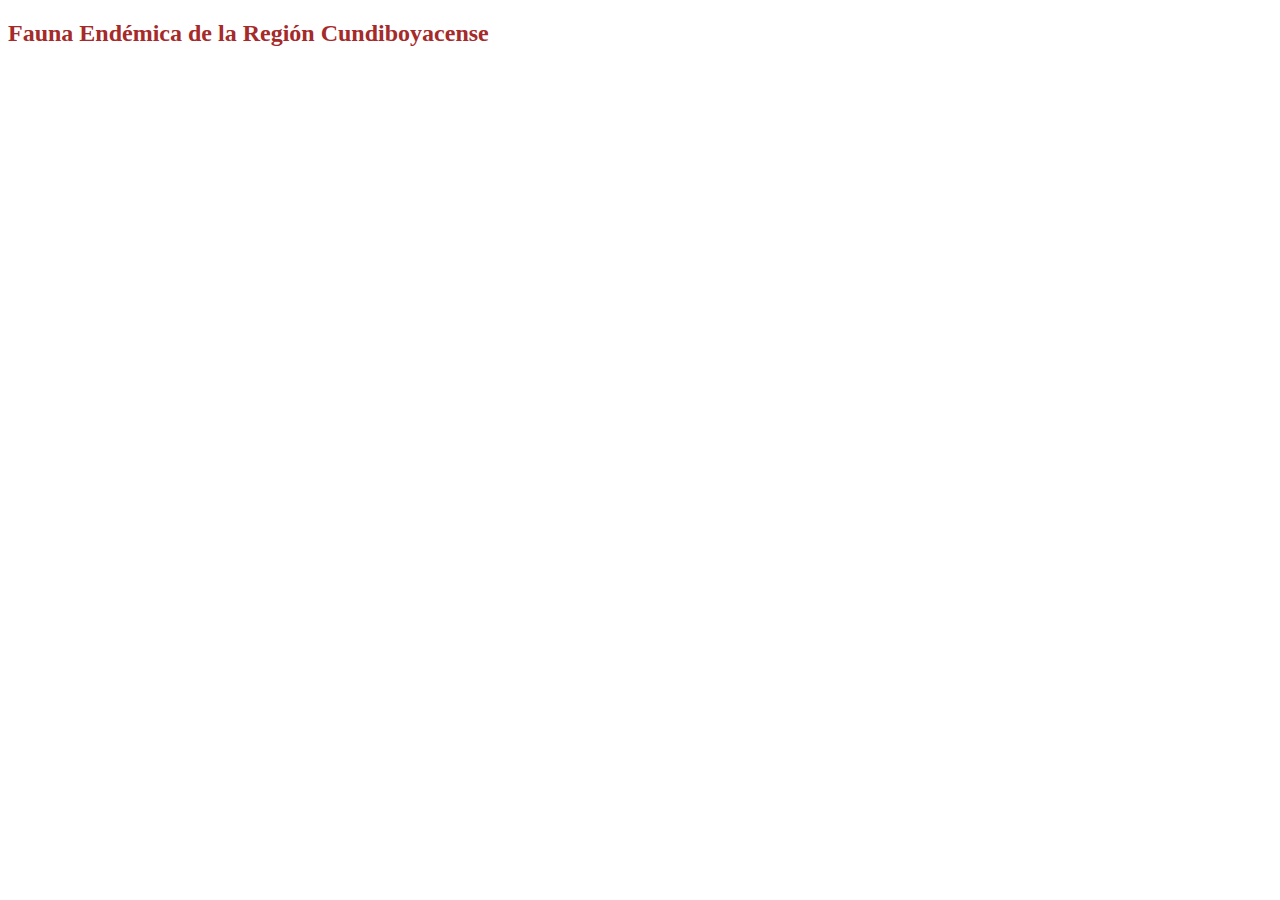
<file: templates/fauna.html>
<!DOCTYPE html>
<html lang="en">
<head>
    <meta charset="UTF-8">
    <meta name="viewport" content="width=device-width, initial-scale=1.0">
    <title>Fauna</title>
</head>
<body>
    <h2 style="color: brown;">Fauna Endémica de la Región Cundiboyacense</h2>
</body>
</html>
</file>
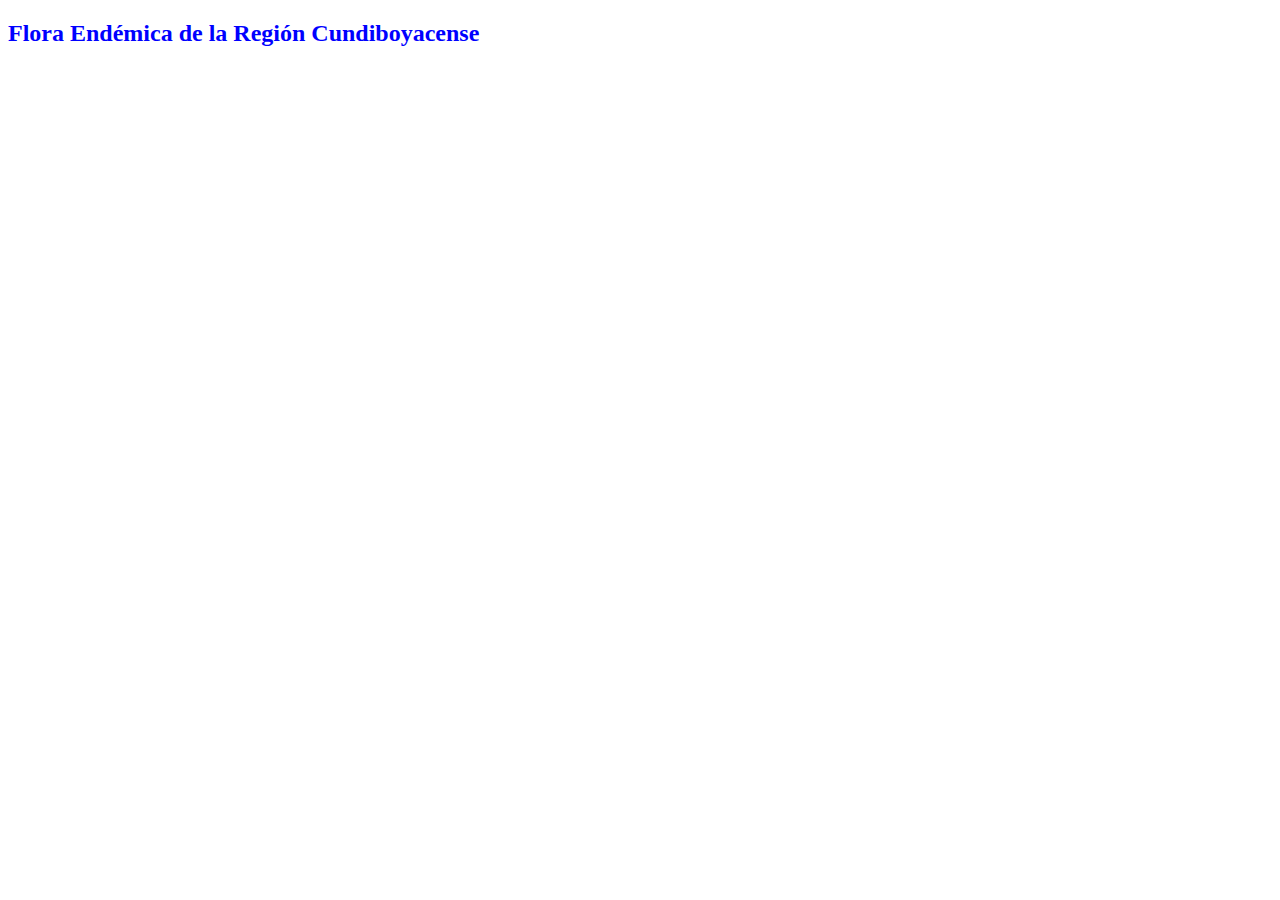
<file: templates/flora.html>
<!DOCTYPE html>
<html lang="en">
<head>
    <meta charset="UTF-8">
    <meta name="viewport" content="width=device-width, initial-scale=1.0">
    <title>Flora</title>
</head>
<body>
    <h2 style="color: blue;">Flora Endémica de la Región Cundiboyacense</h2>
</body>
</html>
</file>
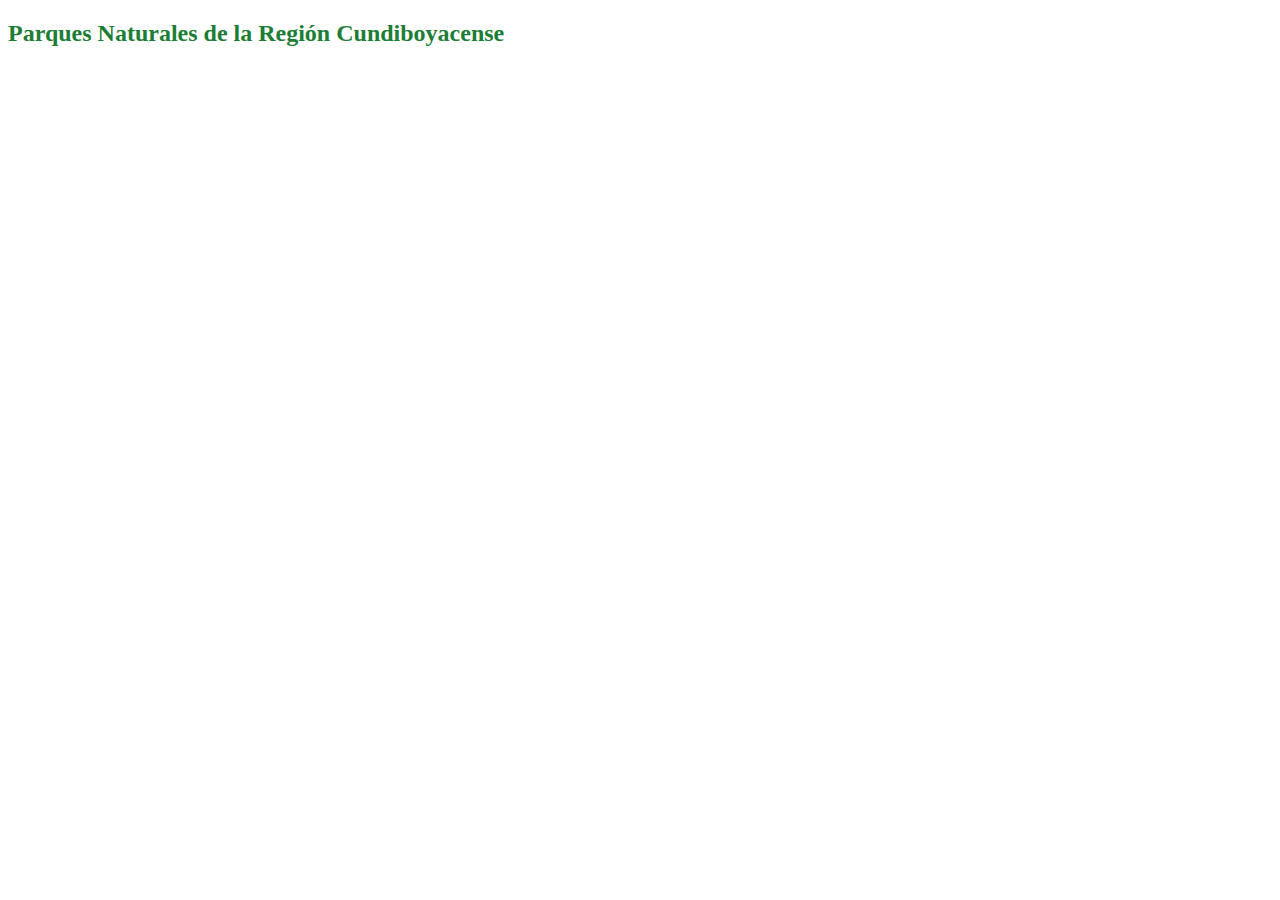
<file: templates/parques.html>
<!DOCTYPE html>
<html lang="en">
<head>
    <meta charset="UTF-8">
    <meta name="viewport" content="width=device-width, initial-scale=1.0">
    <title>Parques</title>
</head>
<body>
    <h2 style="color: rgb(28, 126, 53);">Parques Naturales de la Región Cundiboyacense</h2>
</body>
</html>
</file>
